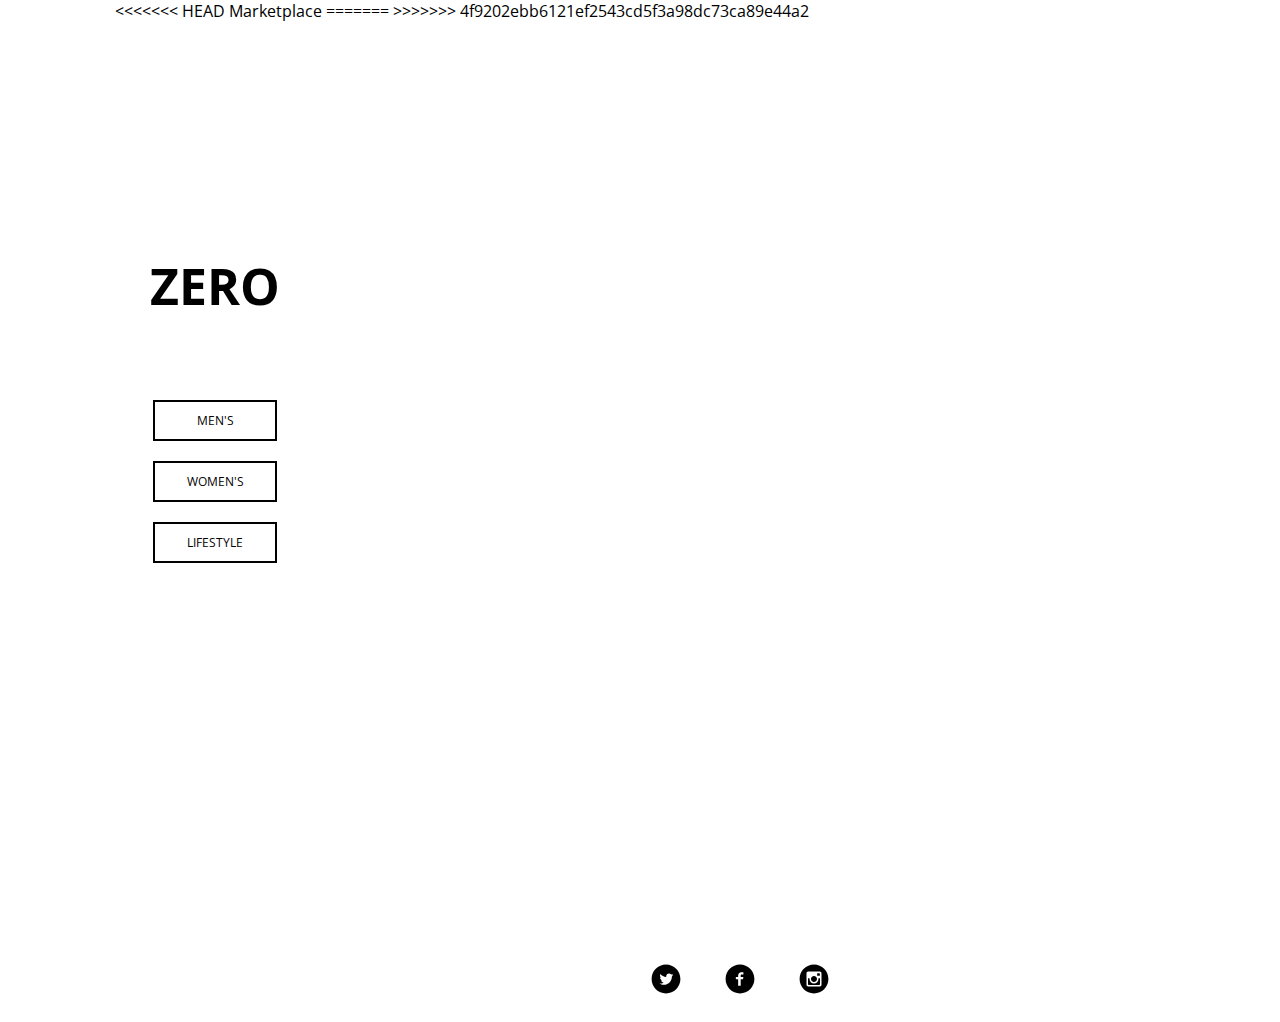
<file: marketplace/index.html>
<<<<<<< HEAD
Marketplace
=======
<!DOCTYPE html>
<html lang="en">
<head>
	<meta charset="UTF-8">
	<title>Marketplace</title>
	<link rel="stylesheet" type="text/css" href="stylesheets/style.css">
	<link href='https://fonts.googleapis.com/css?family=Open+Sans' rel='stylesheet' type='text/css'>
</head>
<body>
	<nav>
		<a href="index.html"><h1>ZERO</h1></a>

		<ul>
			<a href="mens.html"><li class="button">MEN'S</li></a>
			<a href="womens.html"><li class="button">WOMEN'S</li></a>
			<a href="lifestyle.html"><li class="button">LIFESTYLE</li></a>
		</ul>
	</nav>

	<main>
		<section id="maincontent">
			<a href="onsale.html"><p>ON SALE</p></a>
		</section>
	
		<section id="second">
			<a href="mens.html"><div class="secondarycontent"><p>MEN'S</p></div></a>
			<a href="womens.html"><div class="secondarycontent"><p>WOMEN'S</p></div></a>
			<a href="lifestyle.html"><div class="secondarycontent"><p>LIFESTYLE</p></div></a>
		</section>

		<section id="third">
			<a href="blog.html"><div class="tertiarycontent"><p>BLOG</p></div></a>
			<a href="about.html"><div class="tertiarycontent"><p>ABOUT</p></div></a>
		</section>

		<footer>
			<a href="https://www.twitter.com" target="blank"><img src="images/twitter-with-circle.svg"></a>
			<a href="https://www.facebook.com" target="blank"><img src="images/facebook-with-circle.svg"></a>
			<a href="https://www.instagram.com" target="blank"><img src="images/instagram-with-circle.svg"></a>
		</footer>
	</main>
</body>
</html>
>>>>>>> 4f9202ebb6121ef2543cd5f3a98dc73ca89e44a2
</file>
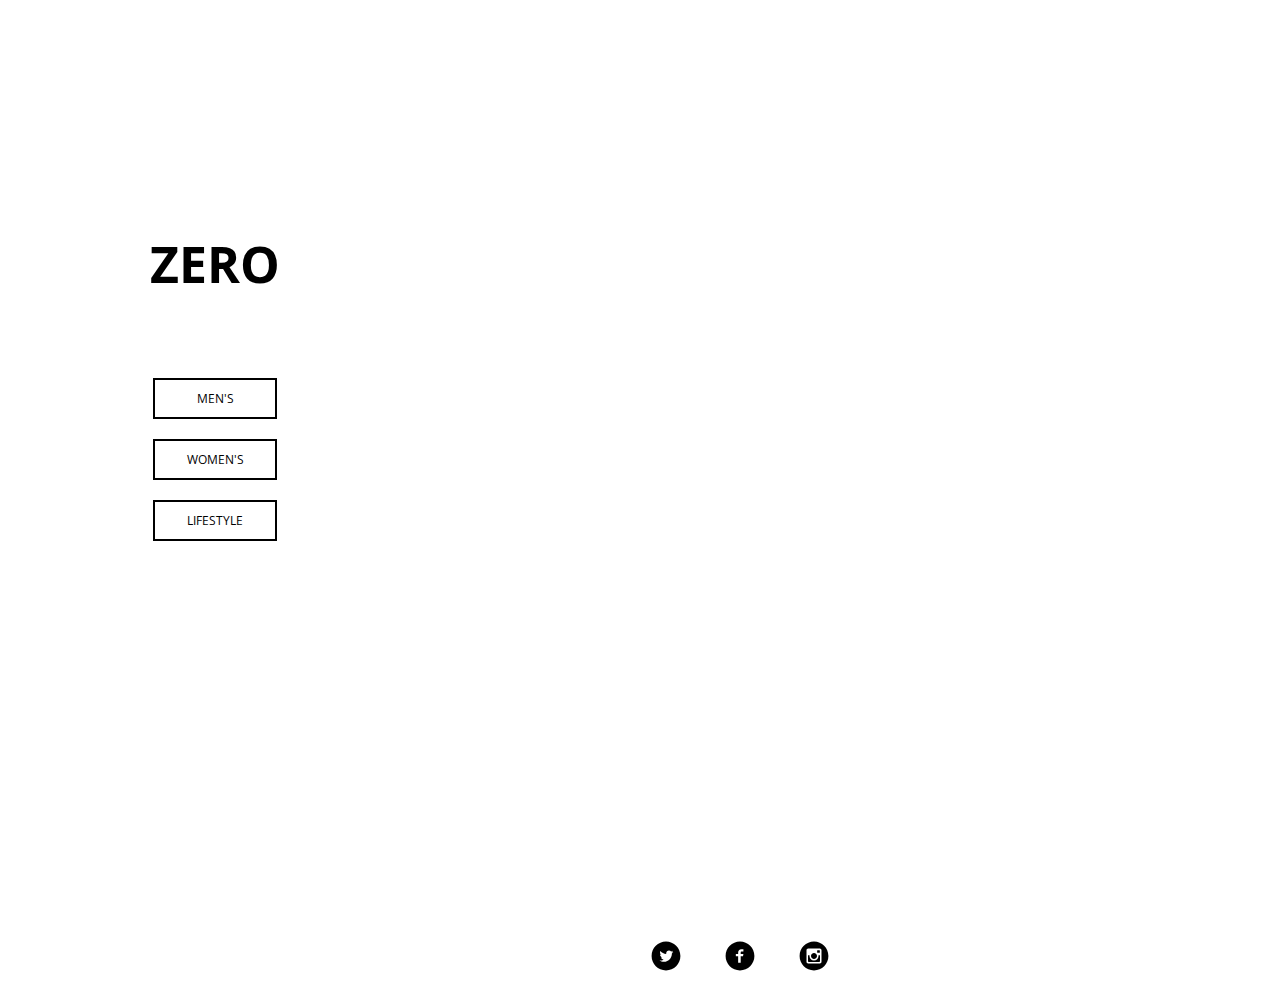
<file: marketplace/lifestyle.html>
<!DOCTYPE html>
<html lang="en">
<head>
	<meta charset="UTF-8">
	<title>Marketplace</title>
	<link rel="stylesheet" type="text/css" href="stylesheets/style.css">
	<link href='https://fonts.googleapis.com/css?family=Open+Sans' rel='stylesheet' type='text/css'>
</head>
<body>
	<nav>
		<a href="index.html"><h1>ZERO</h1></a>

		<ul>
			<a href="mens.html"><li class="button">MEN'S</li></a>
			<a href="womens.html"><li class="button">WOMEN'S</li></a>
			<a href="lifestyle.html"><li class="button">LIFESTYLE</li></a>
		</ul>
	</nav>

	<main id="special">
		<section class="column">
			<div class="lifestylereg1"></div>
			<div class="lifestylereg1"></div>
	
		</section>
	
		<section class="column">
			<div class="lifestylereg2"></div>
			<div class="lifestylereg2"></div>
		</section>

		<section class="column">
			<div class="lifestylereg3"></div>
			<div class="lifestylereg3"></div>
		</section>

		<footer>
			<a href="https://www.twitter.com" target="blank"><img src="images/twitter-with-circle.svg"></a>
			<a href="https://www.facebook.com" target="blank"><img src="images/facebook-with-circle.svg"></a>
			<a href="https://www.instagram.com" target="blank"><img src="images/instagram-with-circle.svg"></a>
		</footer>
	</main>
</body>
</html>
</file>
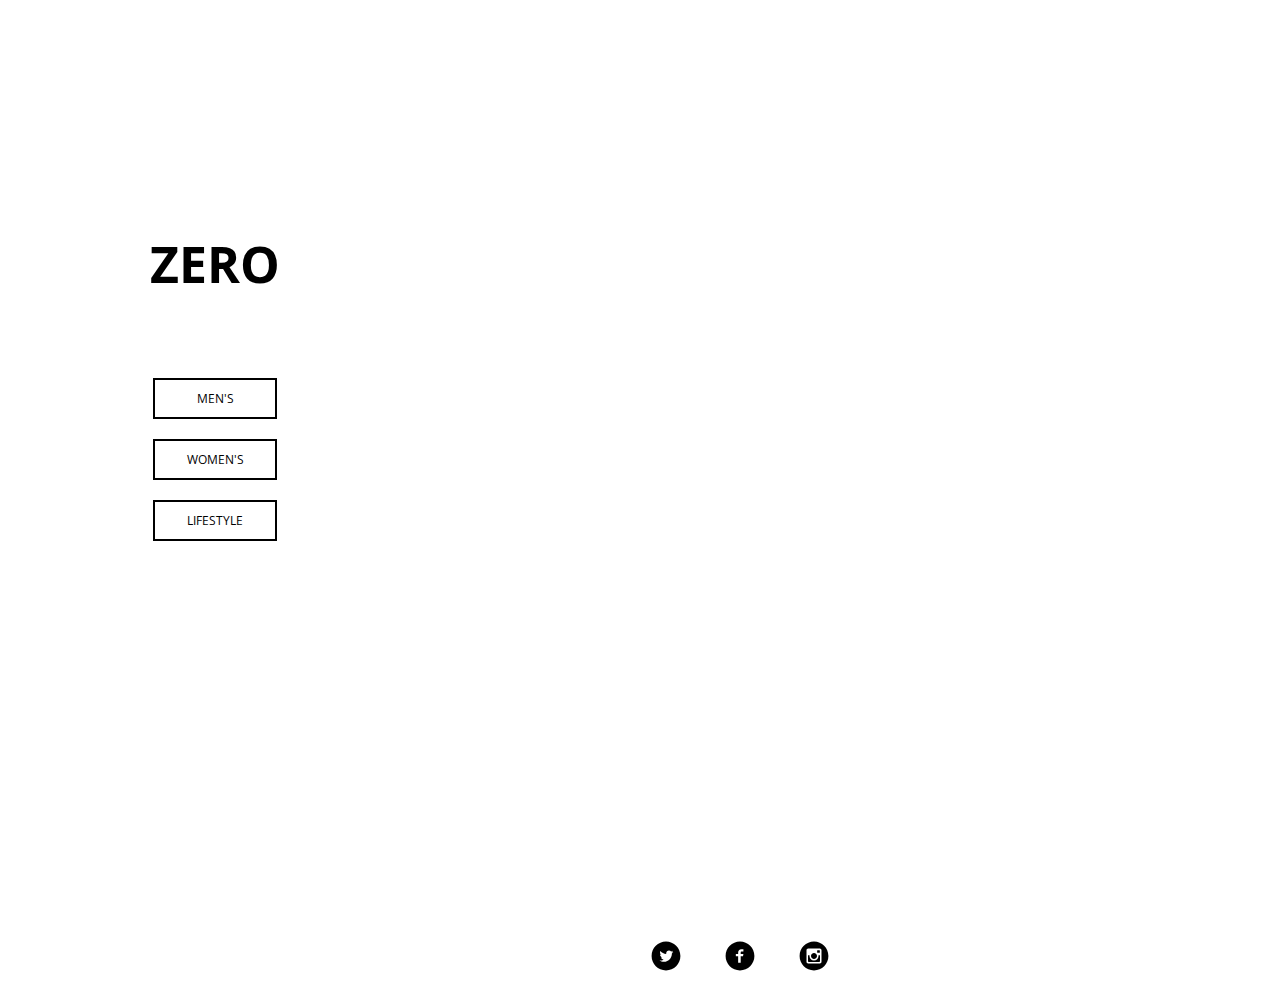
<file: marketplace/mens.html>
<!DOCTYPE html>
<html lang="en">
<head>
	<meta charset="UTF-8">
	<title>Marketplace</title>
	<link rel="stylesheet" type="text/css" href="stylesheets/style.css">
	<link href='https://fonts.googleapis.com/css?family=Open+Sans' rel='stylesheet' type='text/css'>
</head>
<body>
	<nav>
		<a href="index.html"><h1>ZERO</h1></a>

		<ul>
			<a href="mens.html"><li class="button">MEN'S</li></a>
			<a href="womens.html"><li class="button">WOMEN'S</li></a>
			<a href="lifestyle.html"><li class="button">LIFESTYLE</li></a>
		</ul>
	</nav>

	<main id="special">
		<section class="column">
			<div class="regular1"></div>
			<div class="large1"></div>
		</section>
	
		<section class="column">
			<div class="large2"></div>
			<div class="regular2"></div>
		</section>

		<section class="column">
			<div class="regular3"></div>
			<div class="regular3"></div>
			<div class="regular3"></div>
		</section>

		<footer>
			<a href="https://www.twitter.com" target="blank"><img src="images/twitter-with-circle.svg"></a>
			<a href="https://www.facebook.com" target="blank"><img src="images/facebook-with-circle.svg"></a>
			<a href="https://www.instagram.com" target="blank"><img src="images/instagram-with-circle.svg"></a>
		</footer>
	</main>
</body>
</html>
</file>
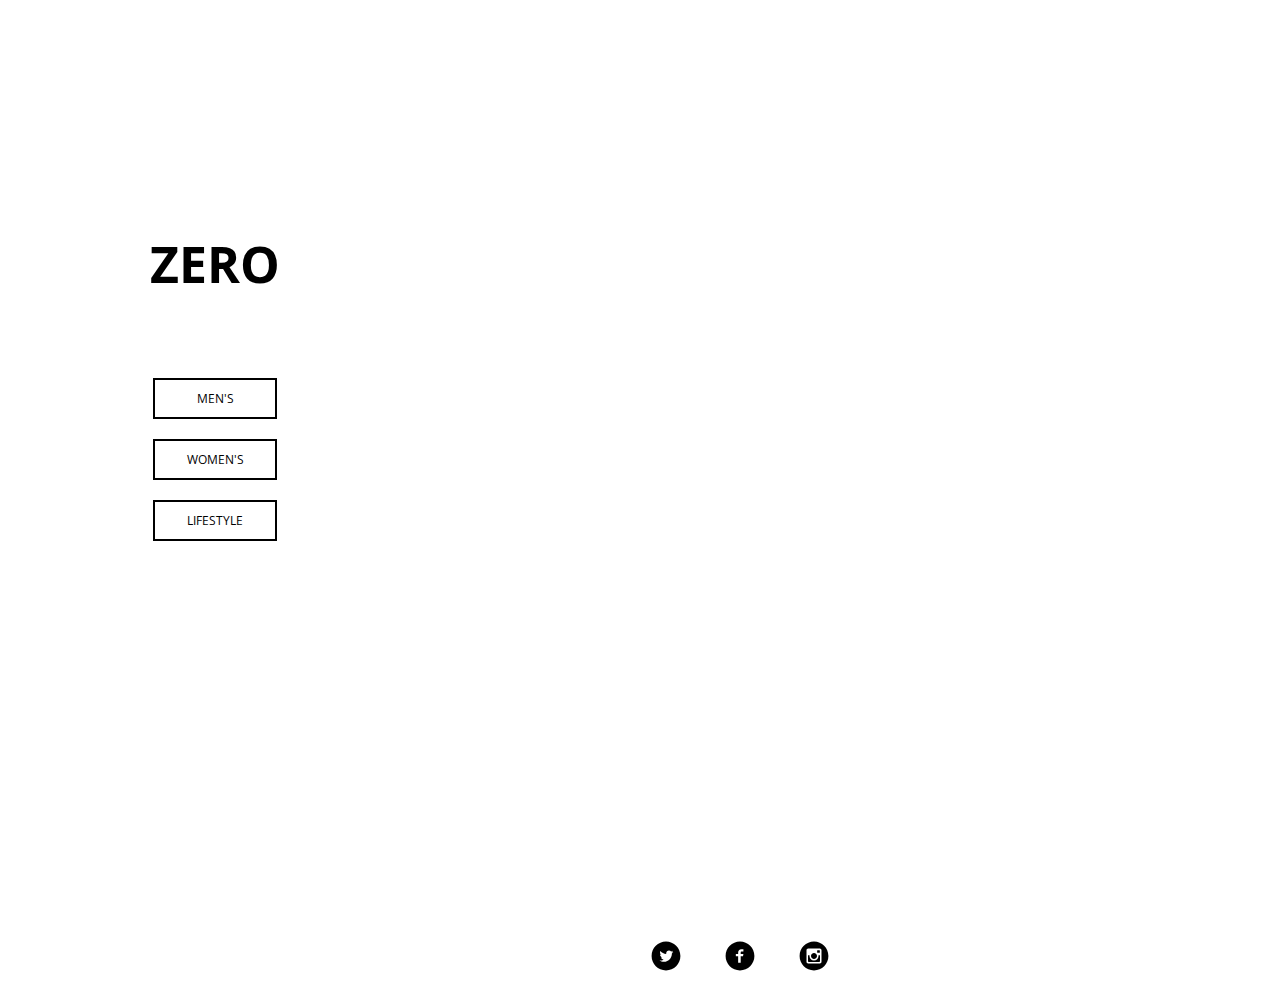
<file: marketplace/onsale.html>
<!DOCTYPE html>
<html lang="en">
<head>
	<meta charset="UTF-8">
	<title>Marketplace</title>
	<link rel="stylesheet" type="text/css" href="stylesheets/style.css">
	<link href='https://fonts.googleapis.com/css?family=Open+Sans' rel='stylesheet' type='text/css'>
</head>
<body>
	<nav>
		<a href="index.html"><h1>ZERO</h1></a>

		<ul>
			<a href="mens.html"><li class="button">MEN'S</li></a>
			<a href="womens.html"><li class="button">WOMEN'S</li></a>
			<a href="lifestyle.html"><li class="button">LIFESTYLE</li></a>
		</ul>
	</nav>

	<main id="special">
		<section class="column">
			<div class="onsalereg1"></div>
			<div class="onsalereg1"></div>
			<div class="onsalereg1"></div>
		</section>
	
		<section class="column">
			<div class="onsalereg2"></div>
			<div class="onsalereg2"></div>
			<div class="onsalereg2"></div>
		</section>

		<section class="column">
			<div class="onsalereg3"></div>
			<div class="onsalereg3"></div>
			<div class="onsalereg3"></div>
		</section>

		<footer>
			<a href="https://www.twitter.com" target="blank"><img src="images/twitter-with-circle.svg"></a>
			<a href="https://www.facebook.com" target="blank"><img src="images/facebook-with-circle.svg"></a>
			<a href="https://www.instagram.com" target="blank"><img src="images/instagram-with-circle.svg"></a>
		</footer>
	</main>
</body>
</html>
</file>
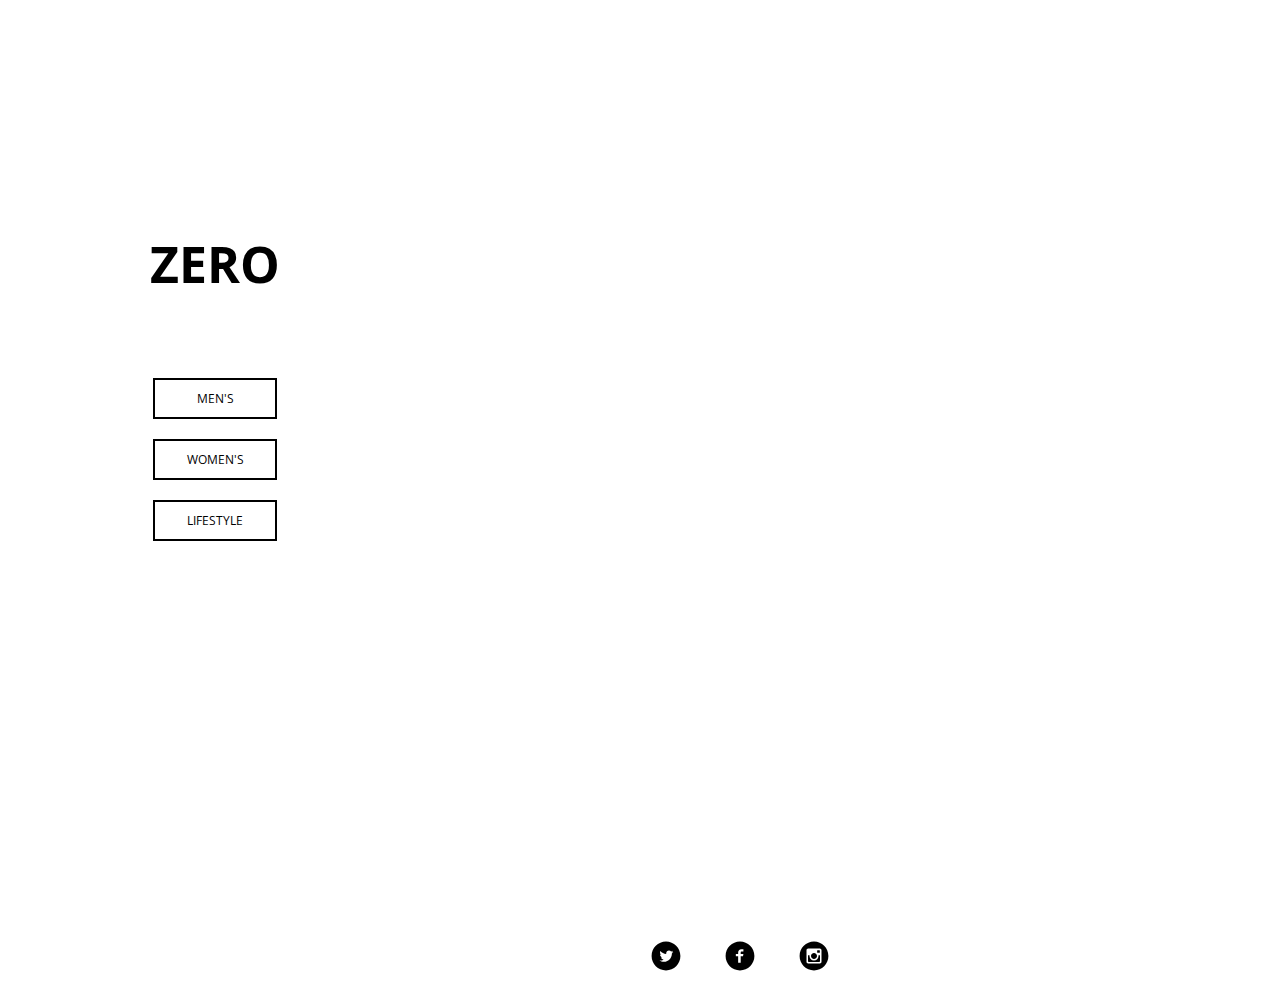
<file: marketplace/womens.html>
<!DOCTYPE html>
<html lang="en">
<head>
	<meta charset="UTF-8">
	<title>Marketplace</title>
	<link rel="stylesheet" type="text/css" href="stylesheets/style.css">
	<link href='https://fonts.googleapis.com/css?family=Open+Sans' rel='stylesheet' type='text/css'>
</head>
<body>
	<nav>
		<a href="index.html"><h1>ZERO</h1></a>

		<ul>
			<a href="mens.html"><li class="button">MEN'S</li></a>
			<a href="womens.html"><li class="button">WOMEN'S</li></a>
			<a href="lifestyle.html"><li class="button">LIFESTYLE</li></a>
		</ul>
	</nav>

	<main id="special">
		<section class="column">
			<div class="womenslarge1"></div>
			<div class="womensreg1"></div>
		</section>
	
		<section class="column">
			<div class="womensreg2"></div>
			<div class="womenslarge2"></div>
		</section>

		<section class="column">
			<div class="womensreg3"></div>
			<div class="womensreg3"></div>
			<div class="womensreg3"></div>
		</section>

		<footer>
			<a href="https://www.twitter.com" target="blank"><img src="images/twitter-with-circle.svg"></a>
			<a href="https://www.facebook.com" target="blank"><img src="images/facebook-with-circle.svg"></a>
			<a href="https://www.instagram.com" target="blank"><img src="images/instagram-with-circle.svg"></a>
		</footer>
	</main>
</body>
</html>
</file>
<file: marketplace/stylesheets/style.css>
/* HTML + Body */

* {
	margin: 0;
	padding: 0;
	font-family: 'Open Sans', sans-serif;
}

body {
	margin: auto;
	width: 1050px;
	height: 1000px;
	
}

/* Nav */

nav {
	width: 200px;
	height: 1000px;
	text-align: center;
	float: left;
	overflow: auto;
	position: absolute;
}

h1 {
	margin: 200px 0 50px 0;
	padding: 30px;
	font-size: 50px;
}

.button {
	margin: 20px auto 20px auto;
	padding: 10px;
	width: 100px;
	list-style: none;
	border: 2px solid black;
	font-size: 12px;
}

nav a {
	text-decoration: none;
	color: black;
}

nav a:visited {
	color: black;
}

nav a:hover .button {
	text-decoration: underline;
	background-color: black;
	color:white;
}

/* Main Content */

main {
	margin: auto;
	min-width: 850px;
	height: 1000px;
	text-align: center;
	float: right;
	overflow: auto;
	display: block;
}

main a {
	text-decoration: none;
}

#maincontent {
	margin: 40px auto 20px auto;
	height: 380px;
	width: 760px;
	border: 1px solid white;
	background-image: url("https://s3.amazonaws.com/assets-market-place/assets/adidas.jpg");
	background-position: left center;
}

#maincontent p {
	margin: 160px auto;
	padding: 20px;
	width: 200px;
	font-size: 30px;
	color: white;
}

#maincontent a:hover {
	text-decoration: underline;
	color: white;
}

#maincontent a:visited {
	color: white;
}

/* Secondary Content */

#second {
	margin: 40px auto 40px auto;
	width: 760px;
	height: 200px;
} 

#second p {
	font-size: 30px;
	color: white;
}

.secondarycontent {
	width: 226px;
	height: 200px;
	display: inline-block;
}

.secondarycontent p {
	margin: 70px auto;
	padding: 20px;
	width: 100px;
	font-size: 20px;
}

#second a:nth-child(1) {
	background-image: url("https://s3.amazonaws.com/assets-market-place/assets/blackpullover.jpg");
	background-position: center top;
	float: left;
}

#second a:nth-child(2) {
	background-image: url("https://s3.amazonaws.com/assets-market-place/assets/pinkshoes.jpg");
	background-position: center center;
	display: inline-block;
}

#second a:nth-child(3) {
	background-image: url("https://s3.amazonaws.com/assets-market-place/assets/quickstand.jpg");
	background-position: center top;
	float: right;
}

#second p:hover {
	text-decoration: underline;
}

#second p:visited {
	color: white;
}

/* Tertiary Content */

#third {
	margin: 40px auto 40px auto;
	width: 760px;
	height: 200px;
}

.tertiarycontent {
	width: 360px;
	height: 200px;
	display: inline-block;
}

#third a:nth-child(1) {
	background-image: url("https://s3.amazonaws.com/assets-market-place/assets/goldlighter.jpg");
	background-position: left bottom;
	float: left;
}

#third a:nth-child(2) {
	background-image: url("https://s3.amazonaws.com/assets-market-place/assets/nikecortez.jpg");
	background-position: center center;
	float: right;
}

#third p {
	margin: 70px auto;
	padding: 20px;
	width: 100px;
	font-size: 30px;
	color: white;
}

#third p:hover {
	text-decoration: underline;
}

#third p:visited {
	color: white;
}

/* Footer */

footer {
	display: block;
	clear: auto;
}

footer a {
	margin: 0 20px 0 20px;
}

footer img {
	height: 30px; 
	width: 30px;
}

/* Site layout (Onsale, Mens, Womens, Lifestyle */

#special {
	width: 850px;
	height: 1000px;
	overflow-y: hidden;
}

.column {
	margin: 40px 10px 41px 10px;
	width: 235px;
	height: 855px;
	display: inline-block;
	}

/* Mens, Womens, Onsale, and Lifestyle Layout */

.regular1, .regular2, .regular3, .onsalereg1, .onsalereg2, .onsalereg3, .womensreg1, .womensreg2, .womensreg3, .lifestylereg1, .lifestylereg2, .lifestylereg3 {
	margin-bottom: 10px;
	width: 235px;
	height: 282px;
	display: block;
}

.large1, .large2, .onsalelarge1, .onsalelarge2, .onsalelarge3, .womenslarge1, .womenslarge2, .lifestylelarge1, .lifestylelarge2 {
	margin-bottom: 10px;
	width: 235px;
	height: 575px;
	display: block;
}

/* Images */ 

.regular1 {
	background-image: url("https://s3.amazonaws.com/assets-market-place/assets/brownjacket.jpg");
	background-position: center center;
}

.large1 {
	background-image: url("https://s3.amazonaws.com/assets-market-place/assets/large1.jpg");
	background-position: center center;
}

.large2 {
	background-image: url("https://s3.amazonaws.com/assets-market-place/assets/large2.jpg");
	background-position: center center;
}

.regular2 {
	background-image: url("https://s3.amazonaws.com/assets-market-place/assets/lightjacket.jpg");
	background-position: top center;
}

.regular3:nth-child(1) {
	background-image: url("https://s3.amazonaws.com/assets-market-place/assets/whiteblueshirt.jpg");
	background-position: center center;
}

.regular3:nth-child(2) {
	background-image: url("https://s3.amazonaws.com/assets-market-place/assets/blacksweater.jpg");
	background-position: center center;
}

.regular3:nth-child(3) {
	background-image: url("https://s3.amazonaws.com/assets-market-place/assets/navyshirt.jpg");
	background-position: center center;
	background-repeat: no-repeat;
}

.onsalereg1:nth-child(1) {
	background-image: url("https://s3.amazonaws.com/assets-market-place/onsale/hat.jpg");
	background-position: center center;
	background-repeat: no-repeat;
}

.onsalereg1:nth-child(2) {
	background-image: url("https://s3.amazonaws.com/assets-market-place/onsale/keyring.jpg");
	background-position: center center;
	background-repeat: no-repeat;
}

.onsalereg1:nth-child(3) {
	background-image: url("https://s3.amazonaws.com/assets-market-place/onsale/nike.jpg");
	background-position: center center;
	background-repeat: no-repeat;
}

.onsalereg2:nth-child(1) {
	background-image: url("https://s3.amazonaws.com/assets-market-place/onsale/umbrella.jpg");
	background-position: center center;
	background-repeat: no-repeat;
}

.onsalereg2:nth-child(2) {
	background-image: url("https://s3.amazonaws.com/assets-market-place/onsale/wallet.jpg");
	background-position: center center;
	background-repeat: no-repeat;
}

.onsalereg2:nth-child(3) {
	background-image: url("https://s3.amazonaws.com/assets-market-place/onsale/socks.jpg");
	background-position: center center;
	background-repeat: no-repeat;
}

.onsalereg3:nth-child(1) {
	background-image: url("https://s3.amazonaws.com/assets-market-place/onsale/pin.jpg");
	background-position: center center;
	background-repeat: no-repeat;
}

.onsalereg3:nth-child(2) {
	background-image: url("https://s3.amazonaws.com/assets-market-place/onsale/hat2.jpg");
	background-position: center center;
	background-repeat: no-repeat;
}

.onsalereg3:nth-child(3) {
	background-image: url("https://s3.amazonaws.com/assets-market-place/onsale/patta.jpg");
	background-position: center center;
	background-repeat: no-repeat;
}

.lifestylereg1:nth-child(1) {
	background-image: url("https://s3.amazonaws.com/assets-market-place/lifestyle/id7.jpg");
	background-position: center center;
	background-repeat: no-repeat;
}

.lifestylereg1:nth-child(2) {
	background-image: url("https://s3.amazonaws.com/assets-market-place/lifestyle/poor.jpg");
	background-position: center center;
	background-repeat: no-repeat;
}

.lifestylereg2:nth-child(1) {
	background-image: url("https://s3.amazonaws.com/assets-market-place/lifestyle/taste.jpg");
	background-position: center center;
	background-repeat: no-repeat;
}

.lifestylereg2:nth-child(2) {
	background-image: url("https://s3.amazonaws.com/assets-market-place/lifestyle/wallpaper.jpg");
	background-position: center center;
	background-repeat: no-repeat;
}

.lifestylereg3:nth-child(1) {
	background-image: url("https://s3.amazonaws.com/assets-market-place/lifestyle/yeezus.jpg");
	background-position: center center;
	background-repeat: no-repeat;
}

.lifestylereg3:nth-child(2) {
	background-image: url("https://s3.amazonaws.com/assets-market-place/lifestyle/world.jpg");
	background-position: center center;
	background-repeat: no-repeat;
}

.womensreg1{
	background-image: url("https://s3.amazonaws.com/assets-market-place/womens/shoes.jpg");
	background-position: center center;
	background-repeat: no-repeat;
}

.womenslarge1{
	background-image: url("https://s3.amazonaws.com/assets-market-place/womens/coat.jpg");
	background-position: center center;
	background-repeat: no-repeat;
}

.womensreg2{
	background-image: url("https://s3.amazonaws.com/assets-market-place/womens/bag.jpg");
	background-position: center center;
	background-repeat: no-repeat;
}

.womenslarge2{
	background-image: url("https://s3.amazonaws.com/assets-market-place/womens/dress.jpg");
	background-position: center center;
	background-repeat: no-repeat;
}

.womensreg3:nth-child(1){
	background-image: url("https://s3.amazonaws.com/assets-market-place/womens/purse.jpg");
	background-position: center center;
	background-repeat: no-repeat;
}

.womensreg3:nth-child(2){
	background-image: url("https://s3.amazonaws.com/assets-market-place/womens/shoes2.jpg");
	background-position: center center;
	background-repeat: no-repeat;
}

.womensreg3:nth-child(3){
	background-image: url("https://s3.amazonaws.com/assets-market-place/womens/sweater.jpg");
	background-position: center center;
	background-repeat: no-repeat;
}
</file>
